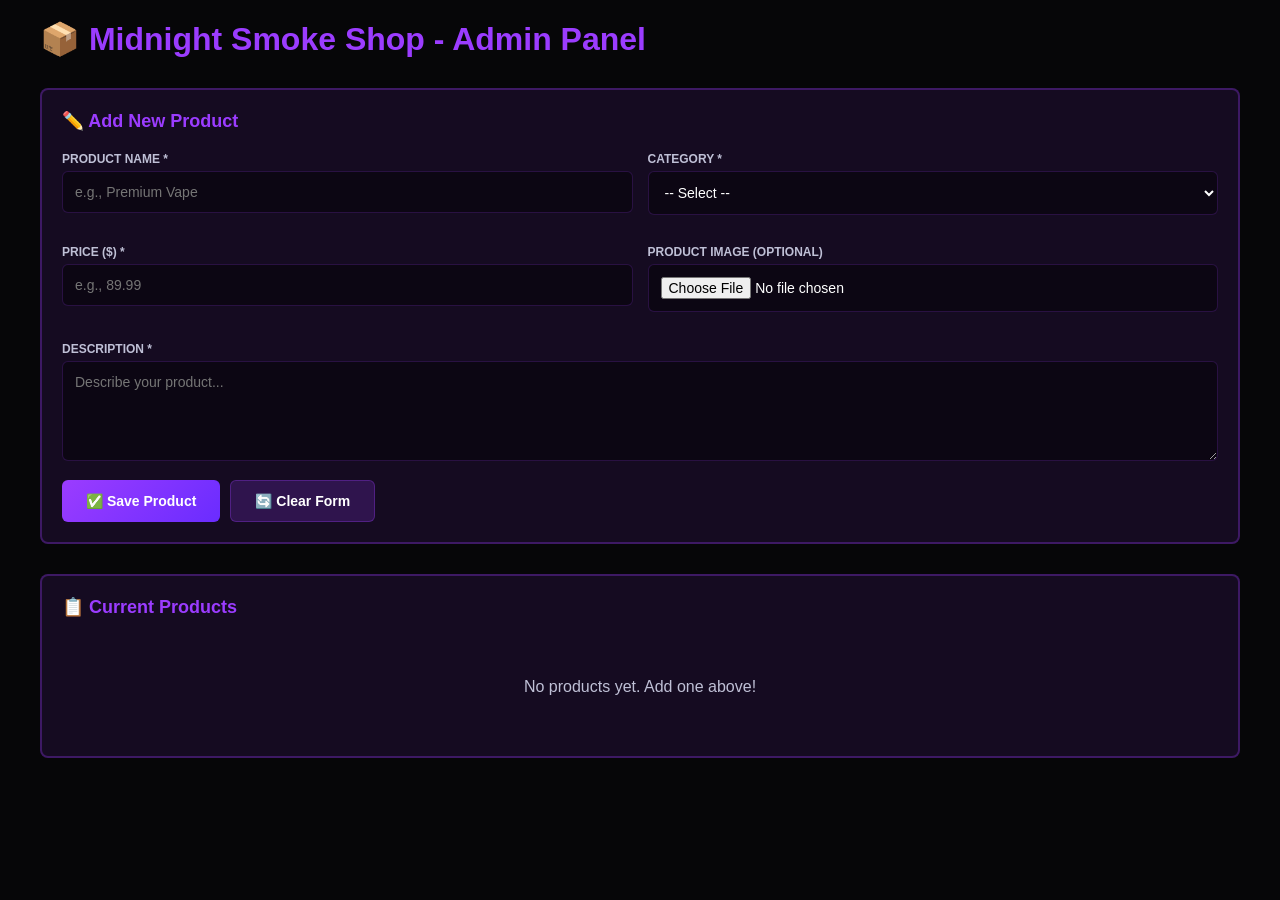
<file: admin-simple.html>
<!DOCTYPE html>
<html lang="en">
<head>
  <meta charset="UTF-8">
  <meta name="viewport" content="width=device-width, initial-scale=1">
  <title>Midnight Smoke Shop - Simple Admin</title>
  <style>
    * { margin: 0; padding: 0; box-sizing: border-box; }
    body {
      background: #060608;
      color: white;
      font-family: 'Arial', sans-serif;
      padding: 20px;
    }
    .container { max-width: 1200px; margin: 0 auto; }
    h1 { margin-bottom: 30px; color: #9b3cff; }
    
    .form-section {
      background: rgba(155, 60, 255, 0.1);
      border: 2px solid rgba(155, 60, 255, 0.3);
      padding: 20px;
      border-radius: 8px;
      margin-bottom: 30px;
    }
    
    .form-section h2 {
      color: #9b3cff;
      margin-bottom: 20px;
      font-size: 18px;
    }
    
    .form-group {
      margin-bottom: 15px;
    }
    
    .form-row {
      display: grid;
      grid-template-columns: 1fr 1fr;
      gap: 15px;
      margin-bottom: 15px;
    }
    
    label {
      display: block;
      color: #bfc0d6;
      font-size: 12px;
      font-weight: 600;
      margin-bottom: 5px;
      text-transform: uppercase;
    }
    
    input, select, textarea {
      width: 100%;
      padding: 12px;
      background: rgba(0, 0, 0, 0.4);
      border: 1px solid rgba(155, 60, 255, 0.2);
      border-radius: 6px;
      color: white;
      font-size: 14px;
      font-family: inherit;
    }
    
    textarea {
      min-height: 100px;
      resize: vertical;
    }
    
    input:focus, select:focus, textarea:focus {
      outline: none;
      border-color: #9b3cff;
      background: rgba(0, 0, 0, 0.5);
    }
    
    .button-group {
      display: flex;
      gap: 10px;
      flex-wrap: wrap;
    }
    
    button {
      padding: 12px 24px;
      background: linear-gradient(135deg, #9b3cff, #6a2cff);
      color: white;
      border: none;
      border-radius: 6px;
      cursor: pointer;
      font-weight: 600;
      font-size: 14px;
      transition: all 0.3s;
    }
    
    button:hover {
      transform: translateY(-2px);
      box-shadow: 0 10px 25px rgba(155, 60, 255, 0.3);
    }
    
    button.secondary {
      background: rgba(155, 60, 255, 0.2);
      border: 1px solid rgba(155, 60, 255, 0.3);
    }
    
    .products-list {
      display: grid;
      gap: 15px;
      margin-top: 20px;
    }
    
    .product-card {
      background: rgba(155, 60, 255, 0.05);
      border: 1px solid rgba(155, 60, 255, 0.1);
      padding: 15px;
      border-radius: 6px;
      display: grid;
      grid-template-columns: 1fr auto;
      gap: 15px;
      align-items: center;
    }
    
    .product-info h3 {
      color: white;
      margin-bottom: 5px;
    }
    
    .product-info p {
      color: #bfc0d6;
      font-size: 12px;
      margin: 3px 0;
    }
    
    .product-price {
      color: #9b3cff;
      font-weight: 600;
    }
    
    .product-actions {
      display: flex;
      gap: 10px;
    }
    
    .product-actions button {
      padding: 8px 16px;
      font-size: 12px;
    }
    
    .message {
      padding: 12px;
      border-radius: 6px;
      margin-bottom: 15px;
      display: none;
    }
    
    .message.show { display: block; }
    .message.success { background: rgba(0, 255, 0, 0.1); border: 1px solid rgba(0, 255, 0, 0.3); color: #0f0; }
    .message.error { background: rgba(255, 0, 0, 0.1); border: 1px solid rgba(255, 0, 0, 0.3); color: #f00; }
    
    .empty-state {
      text-align: center;
      padding: 40px;
      color: #bfc0d6;
    }
  </style>
</head>
<body>
  <div class="container">
    <h1>📦 Midnight Smoke Shop - Admin Panel</h1>
    
    <!-- Add Product Form -->
    <div class="form-section">
      <h2>✏️ Add New Product</h2>
      
      <div id="messageBox" class="message"></div>
      
      <form id="productForm">
        <div class="form-row">
          <div class="form-group">
            <label>Product Name *</label>
            <input type="text" id="prodName" placeholder="e.g., Premium Vape" required>
          </div>
          <div class="form-group">
            <label>Category *</label>
            <select id="prodCategory" required>
              <option value="">-- Select --</option>
              <option value="vapes">Vapes</option>
              <option value="accessories">Accessories</option>
              <option value="concentrates">Concentrates</option>
              <option value="vip">VIP Line</option>
            </select>
          </div>
        </div>
        
        <div class="form-row">
          <div class="form-group">
            <label>Price ($) *</label>
            <input type="number" id="prodPrice" placeholder="e.g., 89.99" step="0.01" required>
          </div>
          <div class="form-group">
            <label>Product Image (Optional)</label>
            <input type="file" id="prodImage" accept="image/*">
          </div>
        </div>
        
        <div class="form-group">
          <label>Description *</label>
          <textarea id="prodDesc" placeholder="Describe your product..." required></textarea>
        </div>
        
        <div class="button-group">
          <button type="submit">✅ Save Product</button>
          <button type="button" class="secondary" onclick="resetForm()">🔄 Clear Form</button>
        </div>
      </form>
    </div>
    
    <!-- Products List -->
    <div class="form-section">
      <h2>📋 Current Products</h2>
      <div id="productsList" class="products-list">
        <div class="empty-state">No products yet. Add one above!</div>
      </div>
    </div>
  </div>

  <script>
    const STORAGE_KEY = 'midnight_products';
    
    // Load products from storage
    function getProducts() {
      return JSON.parse(localStorage.getItem(STORAGE_KEY) || '[]');
    }
    
    // Save products to storage
    function saveProducts(products) {
      localStorage.setItem(STORAGE_KEY, JSON.stringify(products));
    }
    
    // Show message
    function showMessage(text, type = 'success') {
      const box = document.getElementById('messageBox');
      box.textContent = text;
      box.className = `message show ${type}`;
      setTimeout(() => {
        box.classList.remove('show');
      }, 3000);
    }
    
    // Reset form
    function resetForm() {
      document.getElementById('productForm').reset();
      document.getElementById('prodImage').value = '';
    }
    
    // Render products
    function renderProducts() {
      const products = getProducts();
      const container = document.getElementById('productsList');
      
      if (products.length === 0) {
        container.innerHTML = '<div class="empty-state">No products yet. Add one above!</div>';
        return;
      }
      
      container.innerHTML = products.map(p => `
        <div class="product-card">
          <div class="product-info">
            <h3>${p.name}</h3>
            <p><strong>Category:</strong> ${p.category}</p>
            <p class="product-price">💰 $${p.price.toFixed(2)}</p>
            <p><strong>Description:</strong> ${p.description.substring(0, 50)}...</p>
          </div>
          <div class="product-actions">
            <button class="secondary" onclick="editProduct(${p.id})">✏️ Edit</button>
            <button class="secondary" onclick="deleteProduct(${p.id})">🗑️ Delete</button>
          </div>
        </div>
      `).join('');
    }
    
    // Edit product
    function editProduct(id) {
      const products = getProducts();
      const product = products.find(p => p.id === id);
      if (product) {
        document.getElementById('prodName').value = product.name;
        document.getElementById('prodCategory').value = product.category;
        document.getElementById('prodPrice').value = product.price;
        document.getElementById('prodDesc').value = product.description;
        document.getElementById('productForm').dataset.editId = id;
        document.querySelector('h2').textContent = `✏️ Edit Product: ${product.name}`;
        window.scrollTo({ top: 0, behavior: 'smooth' });
      }
    }
    
    // Delete product
    function deleteProduct(id) {
      if (confirm('Delete this product?')) {
        let products = getProducts();
        products = products.filter(p => p.id !== id);
        saveProducts(products);
        renderProducts();
        showMessage('✓ Product deleted', 'success');
      }
    }
    
    // Form submission
    document.getElementById('productForm').addEventListener('submit', e => {
      e.preventDefault();
      
      const name = document.getElementById('prodName').value.trim();
      const category = document.getElementById('prodCategory').value;
      const price = parseFloat(document.getElementById('prodPrice').value);
      const desc = document.getElementById('prodDesc').value.trim();
      
      if (!name || !category || !price || !desc) {
        showMessage('❌ Please fill all fields', 'error');
        return;
      }
      
      let products = getProducts();
      const editId = parseInt(document.getElementById('productForm').dataset.editId || '0');
      
      if (editId > 0) {
        // Edit
        const index = products.findIndex(p => p.id === editId);
        if (index !== -1) {
          products[index] = {
            id: editId,
            name,
            category,
            price,
            description: desc,
            image: ''
          };
        }
        document.getElementById('productForm').dataset.editId = '';
        document.querySelector('h2').textContent = '✏️ Add New Product';
        showMessage('✓ Product updated!', 'success');
      } else {
        // Add new
        const newProduct = {
          id: Math.max(...products.map(p => p.id), 0) + 1,
          name,
          category,
          price,
          description: desc,
          image: ''
        };
        products.push(newProduct);
        showMessage('✓ Product added!', 'success');
      }
      
      saveProducts(products);
      resetForm();
      renderProducts();
    });
    
    // Initial render
    renderProducts();
  </script>
</body>
</html>
</file>
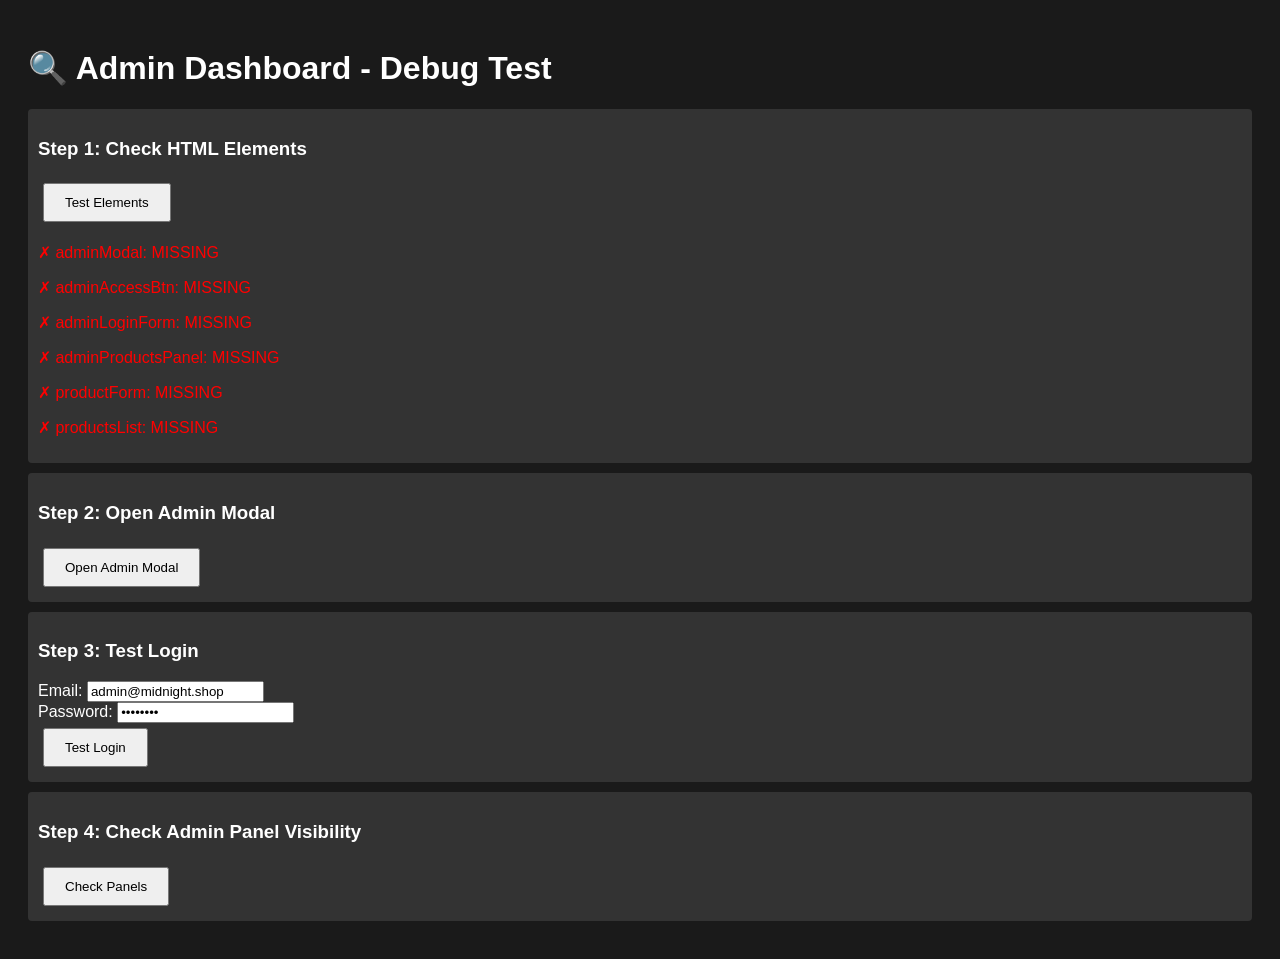
<file: DEBUG.html>
<!-- DEBUG TEST PAGE -->
<!DOCTYPE html>
<html>
<head>
  <title>Debug Test</title>
  <style>
    body { background: #1a1a1a; color: white; font-family: Arial; padding: 20px; }
    .test { margin: 10px 0; padding: 10px; background: #333; border-radius: 4px; }
    .pass { color: #0f0; }
    .fail { color: #f00; }
    button { padding: 10px 20px; margin: 5px; cursor: pointer; }
  </style>
</head>
<body>
  <h1>🔍 Admin Dashboard - Debug Test</h1>
  
  <div class="test">
    <h3>Step 1: Check HTML Elements</h3>
    <button onclick="testElements()">Test Elements</button>
    <div id="result1"></div>
  </div>
  
  <div class="test">
    <h3>Step 2: Open Admin Modal</h3>
    <button onclick="testOpenAdmin()">Open Admin Modal</button>
    <div id="result2"></div>
  </div>
  
  <div class="test">
    <h3>Step 3: Test Login</h3>
    Email: <input type="email" id="testEmail" value="admin@midnight.shop"><br>
    Password: <input type="password" id="testPass" value="password"><br>
    <button onclick="testLogin()">Test Login</button>
    <div id="result3"></div>
  </div>
  
  <div class="test">
    <h3>Step 4: Check Admin Panel Visibility</h3>
    <button onclick="testPanelVisibility()">Check Panels</button>
    <div id="result4"></div>
  </div>

  <script>
    function log(id, text, isPass = true) {
      const el = document.getElementById(id);
      const color = isPass ? 'pass' : 'fail';
      el.innerHTML += `<p class="${color}">${isPass ? '✓' : '✗'} ${text}</p>`;
    }

    function testElements() {
      document.getElementById('result1').innerHTML = '';
      
      const elements = {
        'adminModal': document.getElementById('adminModal'),
        'adminAccessBtn': document.getElementById('adminAccessBtn'),
        'adminLoginForm': document.getElementById('adminLoginForm'),
        'adminProductsPanel': document.getElementById('adminProductsPanel'),
        'productForm': document.getElementById('productForm'),
        'productsList': document.getElementById('productsList'),
      };

      Object.entries(elements).forEach(([name, el]) => {
        log('result1', `${name}: ${el ? 'FOUND' : 'MISSING'}`, !!el);
      });
    }

    function testOpenAdmin() {
      document.getElementById('result2').innerHTML = '';
      try {
        const modal = document.getElementById('adminModal');
        if (modal) {
          modal.style.display = 'flex';
          log('result2', 'Admin modal opened', true);
          log('result2', `Modal display: ${modal.style.display}`, true);
        } else {
          log('result2', 'Admin modal not found', false);
        }
      } catch(e) {
        log('result2', `Error: ${e.message}`, false);
      }
    }

    function testLogin() {
      document.getElementById('result3').innerHTML = '';
      try {
        const email = document.getElementById('testEmail').value;
        const pass = document.getElementById('testPass').value;
        
        if (email === 'admin@midnight.shop' && pass.length >= 6) {
          localStorage.setItem('test_admin', 'true');
          log('result3', 'Login validation passed', true);
          log('result3', `Email: ${email}`, true);
          log('result3', `Password length: ${pass.length}`, true);
        } else {
          log('result3', 'Login validation failed', false);
          log('result3', `Email match: ${email === 'admin@midnight.shop'}`, email === 'admin@midnight.shop');
          log('result3', `Password length: ${pass.length} (need >= 6)`, pass.length >= 6);
        }
      } catch(e) {
        log('result3', `Error: ${e.message}`, false);
      }
    }

    function testPanelVisibility() {
      document.getElementById('result4').innerHTML = '';
      try {
        const loginPanel = document.getElementById('adminLoginPanel');
        const productsPanel = document.getElementById('adminProductsPanel');
        const inventoryPanel = document.getElementById('adminInventoryPanel');
        const usersPanel = document.getElementById('adminUsersPanel');
        
        const panels = {
          'Login Panel': loginPanel,
          'Products Panel': productsPanel,
          'Inventory Panel': inventoryPanel,
          'Users Panel': usersPanel,
        };

        Object.entries(panels).forEach(([name, panel]) => {
          if (panel) {
            const isHidden = panel.classList.contains('hidden');
            log('result4', `${name}: ${isHidden ? 'HIDDEN' : 'VISIBLE'}`, !isHidden || name === 'Products Panel');
          } else {
            log('result4', `${name}: NOT FOUND`, false);
          }
        });
      } catch(e) {
        log('result4', `Error: ${e.message}`, false);
      }
    }

    // Auto-run on load
    window.addEventListener('load', () => {
      setTimeout(() => {
        testElements();
      }, 500);
    });
  </script>
</body>
</html>
</file>
